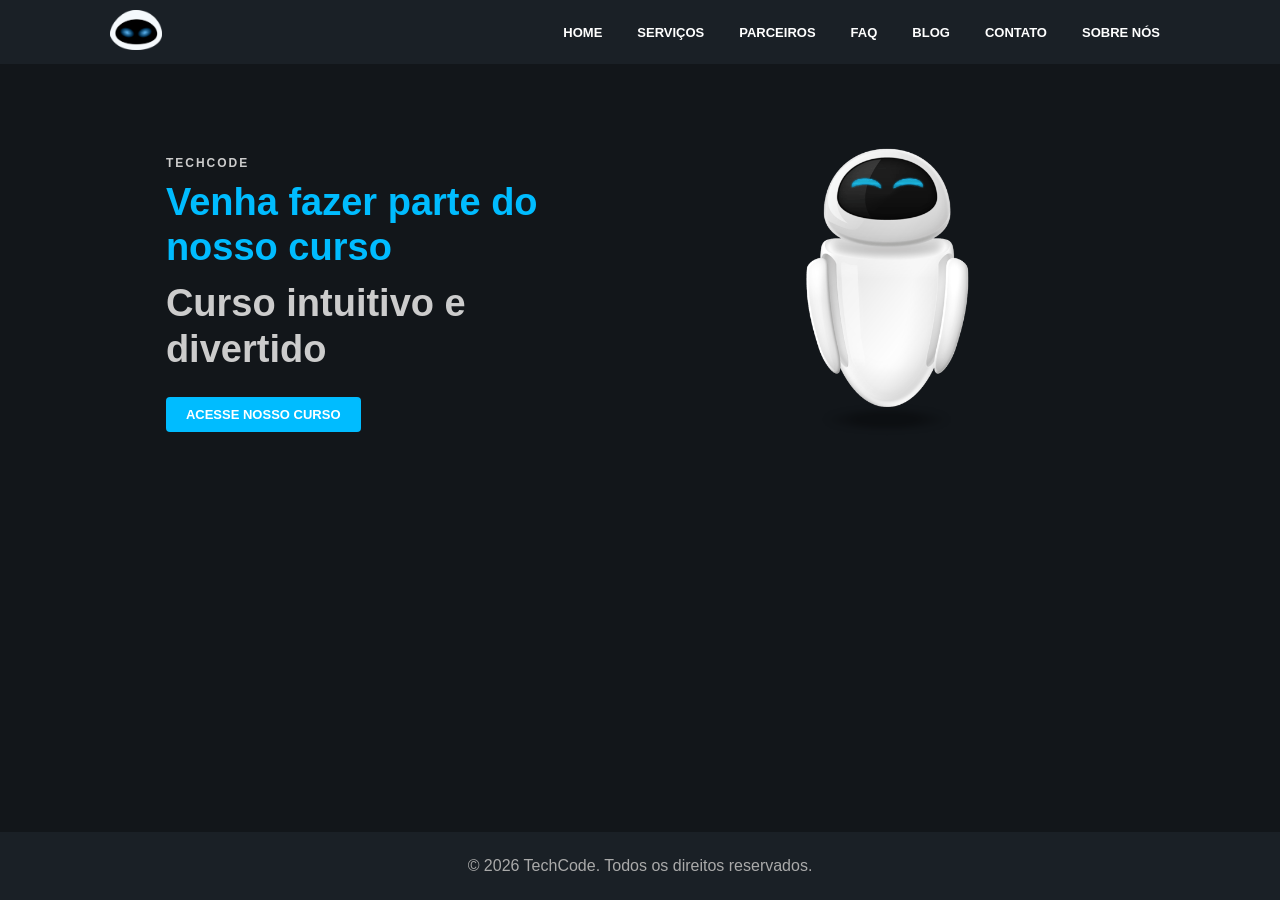
<file: index.html>
<!DOCTYPE html>
<html lang="pt-br">

<head>
    <meta charset="UTF-8">

    <!-- Faz o site se adaptar corretamente a celulares e tablets -->
    <meta name="viewport" content="width=device-width, initial-scale=1.0">

    <!-- Arquivo principal de estilos -->
    
  <link rel="stylesheet" href="style.css">

    <title>TechCode</title>
</head>

<body>

    <!--
        CABEÇALHO DO SITE
        Contém a mascote/logo e o menu principal.
        Como só existe um menu principal, usamos o ID "menu-principal".
    -->
    <header class="cabecalho">

        <!-- CAIXA QUE AGRUPA A IMAGEM E O MENU PARA FICAREM LADO A LADO -->
        <div class="topo-container">

            <!-- MASCOTE EVA -->
            <section class="mascote" aria-label="Mascote TechCode">
                <span class="mascote-cabeca">
                    <img
                        src="./imagens/cabeca.png"
                        alt="Eva, mascote da TechCode"
                    >
                </span>
            </section>

            <!-- MENU PRINCIPAL -->
            <nav id="menu-principal" aria-label="Menu principal">
                <ul class="menu-lista">
                    <li class="menu-item">
                        <a href="./index.html">HOME</a>
                    </li>
                    <li class="menu-item">
                        <a href="./servicos.html">SERVIÇOS</a>
                    </li>
                    <li class="menu-item">
                        <a href="./parceiros.html">PARCEIROS</a>
                    </li>
                    <li class="menu-item">
                        <a href="./FAQ.html">FAQ</a>
                    </li>
                    <li class="menu-item">
                        <a href="./blog.html">BLOG</a>
                    </li>
                    <li class="menu-item">
                        <a href="./contato.html">CONTATO</a>
                    </li>
                    <li class="menu-item">
                        <a href="./sobre.html">SOBRE NÓS</a>
                    </li>
                </ul>
            </nav>

        </div>

    </header>


    <!--
        CONTEÚDO PRINCIPAL
        Cada parte importante da página deve ser
        organizada dentro de uma SECTION.
    -->
    <main>

        <!-- Seção de apresentação -->
        <section id="inicio" class="apresentacao">

            <section class="apresentacao-texto">

                <span class="tag">TECHCODE</span>

                <h1>
                    Venha fazer parte do nosso curso
                    <strong>Curso intuitivo e divertido</strong>
                </h1>

                

                <a href="./servicos.html" class="botao-principal">
                    ACESSE NOSSO CURSO
                </a>

            </section>


            <!-- Área visual da página -->
            <section class="apresentacao-imagem">

                <img
                    src="./imagens/eva.png"
                    alt="Eva, mascote da TechCode"      
                >

            </section>

        </section>

    </main>


    <!-- RODAPÉ -->
    <footer class="rodape">

        <p>
            © 2026 TechCode. Todos os direitos reservados.
        </p>

    </footer>


</body>

</html>
</file>
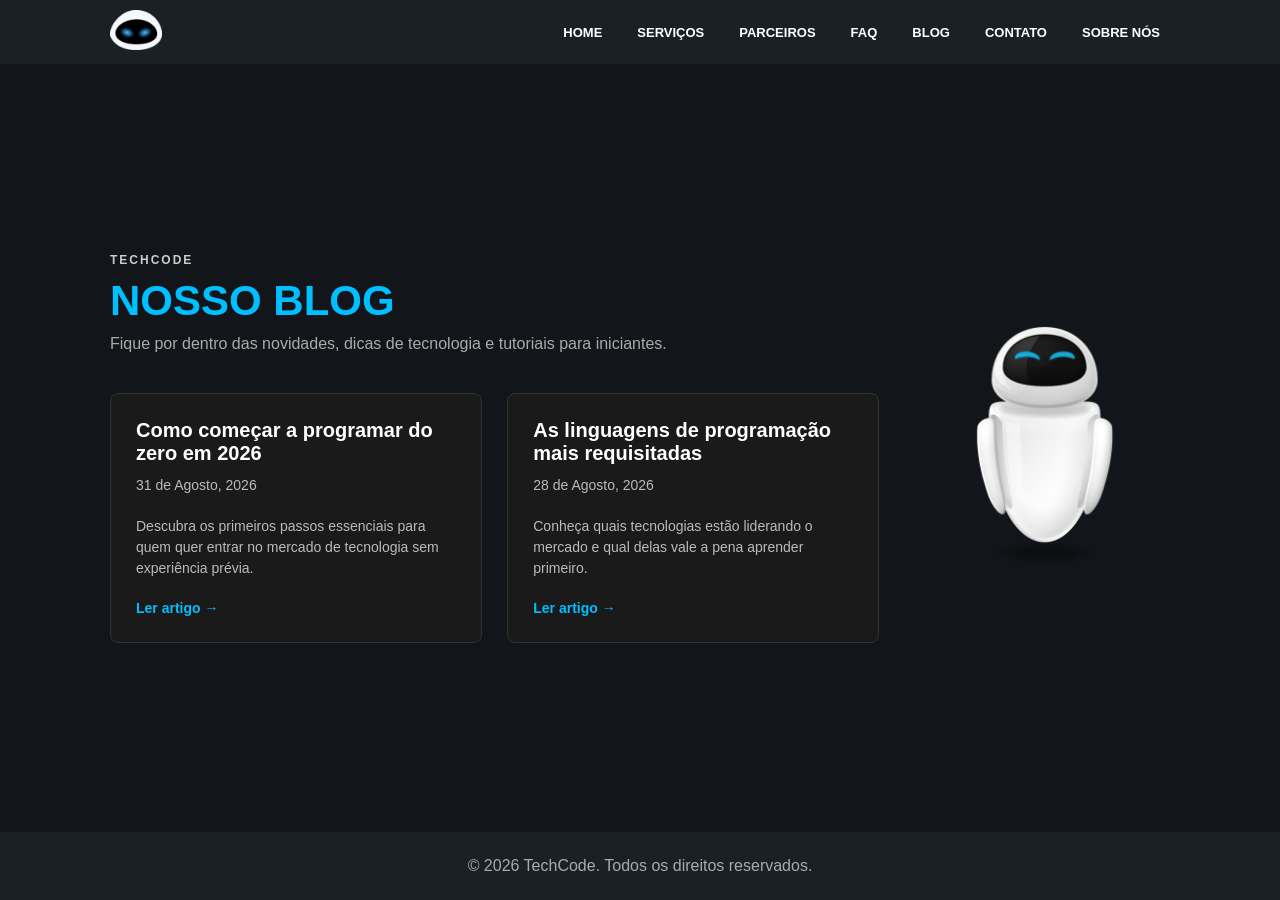
<file: blog.html>
<!DOCTYPE html>
<html lang="pt-br">

<head>
    <meta charset="UTF-8">
    <meta name="viewport" content="width=device-width, initial-scale=1.0">
    <link rel="stylesheet" href="style.css">
    <title>Blog - TechCode</title>
</head>

<body>

    <!-- CABEÇALHO (Mesmo padrão das outras páginas) -->
    <header class="cabecalho">
        <div class="topo-container">
            <section class="mascote" aria-label="Mascote TechCode">
                <span class="mascote-cabeca">
                    <img src="./imagens/cabeca.png" alt="Eva, mascote da TechCode">
                </span>
            </section>

            <nav id="menu-principal" aria-label="Menu principal">
                <ul class="menu-lista">
                    <li class="menu-item"><a href="./index.html">HOME</a></li>
                    <li class="menu-item"><a href="./servicos.html">SERVIÇOS</a></li>
                    <li class="menu-item"><a href="./parceiros.html">PARCEIROS</a></li>
                    <li class="menu-item"><a href="./FAQ.html">FAQ</a></li>
                    <li class="menu-item"><a href="./blog.html">BLOG</a></li>
                    <li class="menu-item"><a href="./contato.html">CONTATO</a></li>
                    <li class="menu-item"><a href="./sobre.html">SOBRE NÓS</a></li>
                </ul>
            </nav>
        </div>
    </header>

    <!-- CONTEÚDO PRINCIPAL DO BLOG -->
<main class="blog-container-layout">
    <div class="blog-content">
        <div class="blog-header-text">
            <span class="tag">TECHCODE</span>
            <h1>NOSSO BLOG</h1>
            <p>Fique por dentro das novidades, dicas de tecnologia e tutoriais para iniciantes.</p>
        </div>

        <div class="posts-grid">
            <!-- Card 1 -->
            <div class="post-card">
                <h3>Como começar a programar do zero em 2026</h3>
                <p class="post-date">31 de Agosto, 2026</p>
                <p>Descubra os primeiros passos essenciais para quem quer entrar no mercado de tecnologia sem experiência prévia.</p>
                <a href="#" class="ler-mais">Ler artigo →</a>
            </div>

            <!-- Card 2 -->
            <div class="post-card">
                <h3>As linguagens de programação mais requisitadas</h3>
                <p class="post-date">28 de Agosto, 2026</p>
                <p>Conheça quais tecnologias estão liderando o mercado e qual delas vale a pena aprender primeiro.</p>
                <a href="#" class="ler-mais">Ler artigo →</a>
            </div>
        </div>
    </div>

    <!-- Coluna com a Imagem do Robô -->
    <div class="blog-image">
        <img src="./imagens/eva.png" alt="Mascote TechCode">
    </div>
</main>

    <!-- RODAPÉ -->
    <footer class="rodape">
        <p>© 2026 TechCode. Todos os direitos reservados.</p>
    </footer>

</body>

</html>
</file>
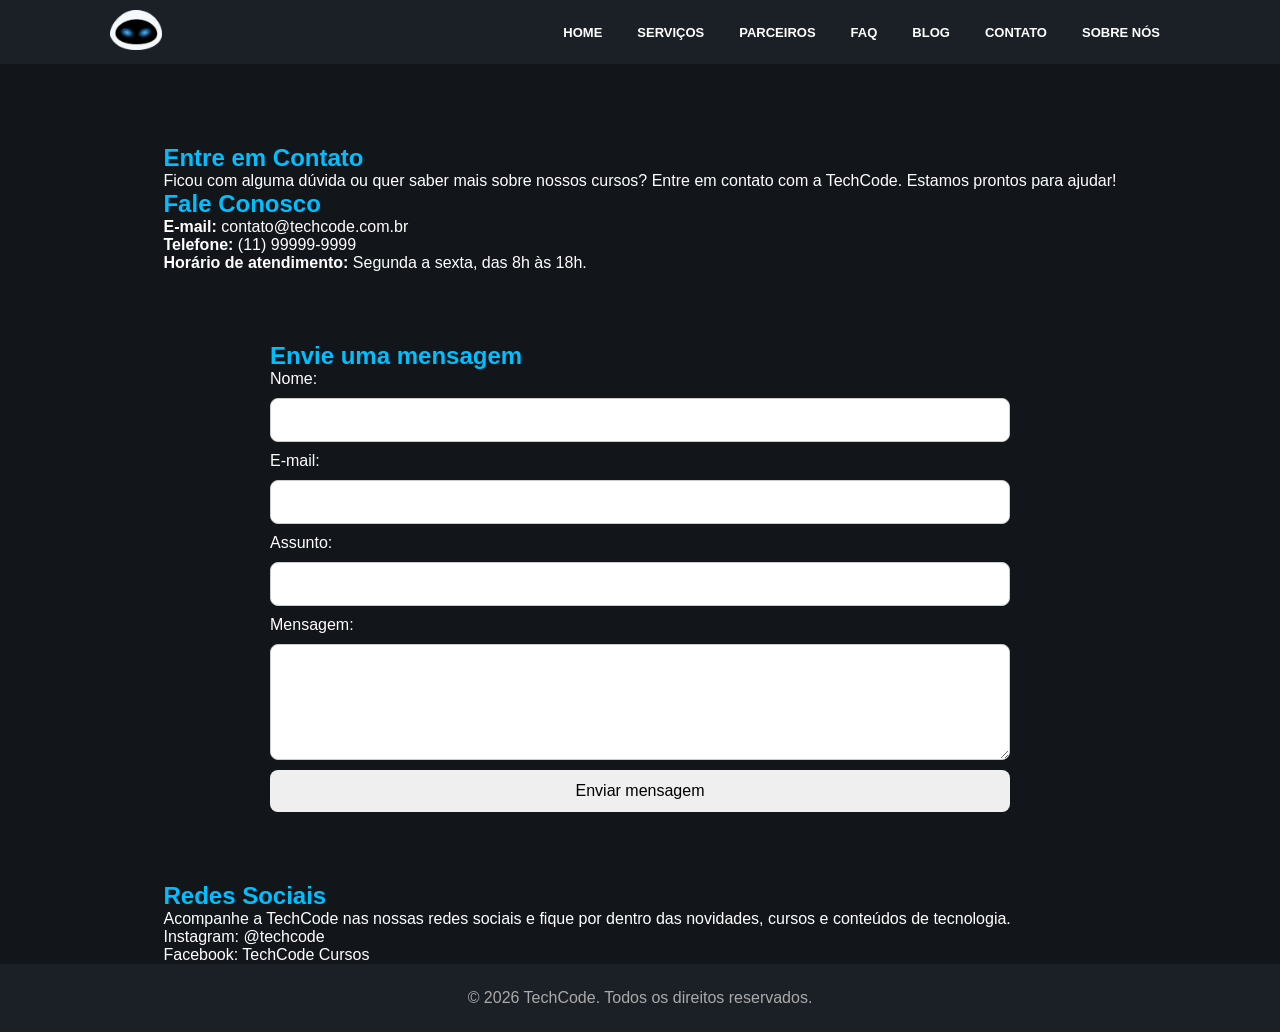
<file: contato.html>
<!DOCTYPE html>
<html lang="pt-br">

<head>
    <meta charset="UTF-8">

    <!-- Faz o site se adaptar corretamente a celulares e tablets -->
    <meta name="viewport" content="width=device-width, initial-scale=1.0">

    <!-- Arquivo principal de estilos -->
   <link rel="stylesheet" href="style.css">

    <title>Contato</title>
</head>

<body>

    <!--
        CABEÇALHO DO SITE
        Contém a mascote/logo e o menu principal.
        Como só existe um menu principal, usamos o ID "menu-principal".
    -->
    <header class="cabecalho">

        <!-- CAIXA QUE AGRUPA A IMAGEM E O MENU PARA FICAREM LADO A LADO -->
        <div class="topo-container">

            <!-- MASCOTE EVA -->
            <section class="mascote" aria-label="Mascote TechCode">
                <span class="mascote-cabeca">
                    <img
                        src="./imagens/cabeca.png"
                        alt="Eva, mascote da TechCode"
                    >
                </span>
            </section>

            <!-- MENU PRINCIPAL -->
            <nav id="menu-principal" aria-label="Menu principal">
                <ul class="menu-lista">
                    <li class="menu-item">
                        <a href="./index.html">HOME</a>
                    </li>
                    <li class="menu-item">
                        <a href="./servicos.html">SERVIÇOS</a>
                    </li>
                    <li class="menu-item">
                        <a href="./parceiros.html">PARCEIROS</a>
                    </li>
                    <li class="menu-item">
                        <a href="./FAQ.html">FAQ</a>
                    </li>
                    <li class="menu-item">
                        <a href="./blog.html">BLOG</a>
                    </li>
                    <li class="menu-item">
                        <a href="./contato.html">CONTATO</a>
                    </li>
                    <li class="menu-item">
                        <a href="./sobre.html">SOBRE NÓS</a>
                    </li>
                </ul>
            </nav>

        </div>

    </header>

    <main>

    <!-- TÍTULO DA PÁGINA -->
    <section class="contato-intro">
        <h1>Entre em Contato</h1>

        <p>
            Ficou com alguma dúvida ou quer saber mais sobre nossos cursos?
            Entre em contato com a TechCode. Estamos prontos para ajudar!
        </p>
    </section>

    <!-- INFORMAÇÕES DE CONTATO -->
    <section class="informacoes-contato">
        <h2>Fale Conosco</h2>

        <p><strong>E-mail:</strong> contato@techcode.com.br</p>

        <p><strong>Telefone:</strong> (11) 99999-9999</p>

        <p><strong>Horário de atendimento:</strong> Segunda a sexta, das 8h às 18h.</p>
    </section>

    <!-- FORMULÁRIO -->
    <section class="formulario-contato">
        <h2>Envie uma mensagem</h2>

        <form action="#" method="post">

            <label for="nome">Nome:</label>
            <input type="text" id="nome" name="nome" required>

            <label for="email">E-mail:</label>
            <input type="email" id="email" name="email" required>

            <label for="assunto">Assunto:</label>
            <input type="text" id="assunto" name="assunto" required>

            <label for="mensagem">Mensagem:</label>
            <textarea id="mensagem" name="mensagem" rows="5" required></textarea>

            <button type="submit">Enviar mensagem</button>

        </form>
    </section>

    <!-- REDES SOCIAIS -->
    <section class="redes-sociais">
        <h2>Redes Sociais</h2>

        <p>
            Acompanhe a TechCode nas nossas redes sociais e fique por dentro
            das novidades, cursos e conteúdos de tecnologia.
        </p>

        <p>
            Instagram: @techcode
        </p>

        <p>
            Facebook: TechCode Cursos
        </p>
    </section>

</main>

    <footer>
        <p>&copy; 2026 TechCode. Todos os direitos reservados.</p>
    </footer>

</body>
</html>
</file>
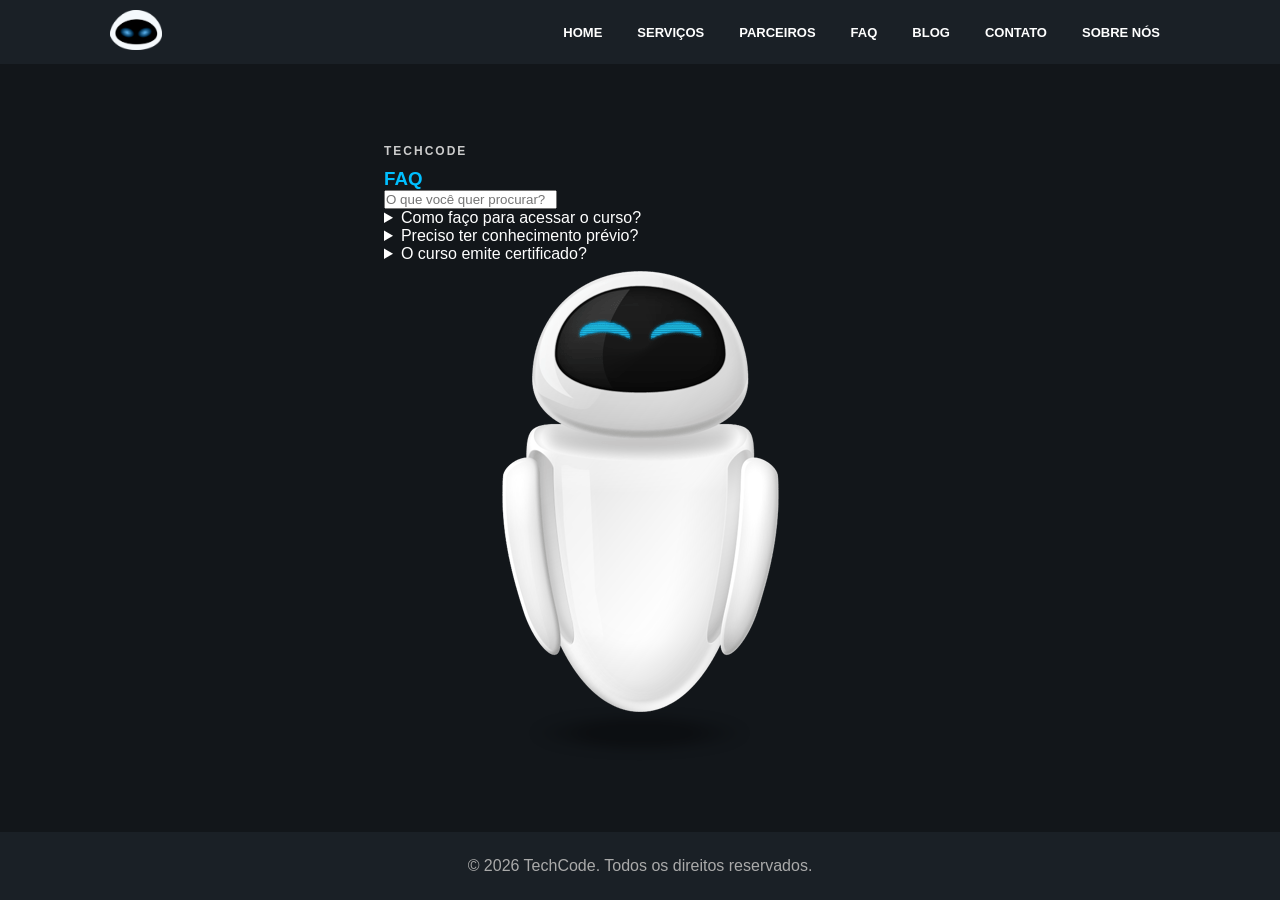
<file: FAQ.html>
<!DOCTYPE html>
<html lang="pt-br">

<head>
    <meta charset="UTF-8">

    <!-- Faz o site se adaptar corretamente a celulares e tablets -->
    <meta name="viewport" content="width=device-width, initial-scale=1.0">

    <!-- Arquivo principal de estilos -->
   <link rel="stylesheet" href="style.css">

    <title>FAQ</title>
</head>

<body>

    <!--
        CABEÇALHO DO SITE
        Contém a mascote/logo e o menu principal.
        Como só existe um menu principal, usamos o ID "menu-principal".
    -->
<header class="cabecalho">

        <!-- CAIXA QUE AGRUPA A IMAGEM E O MENU PARA FICAREM LADO A LADO -->
        <div class="topo-container">

            <!-- MASCOTE EVA -->
            <section class="mascote" aria-label="Mascote TechCode">
                <span class="mascote-cabeca">
                    <img
                        src="./imagens/cabeca.png"
                        alt="Eva, mascote da TechCode"
                    >
                </span>
            </section>

            <!-- MENU PRINCIPAL -->
            <nav id="menu-principal" aria-label="Menu principal">
                <ul class="menu-lista">
                    <li class="menu-item">
                        <a href="./index.html">HOME</a>
                    </li>
                    <li class="menu-item">
                        <a href="./servicos.html">SERVIÇOS</a>
                    </li>
                    <li class="menu-item">
                        <a href="./parceiros.html">PARCEIROS</a>
                    </li>
                    <li class="menu-item">
                        <a href="./FAQ.html">FAQ</a>
                    </li>
                    <li class="menu-item">
                        <a href="./blog.html">BLOG</a>
                    </li>
                    <li class="menu-item">
                        <a href="./contato.html">CONTATO</a>
                    </li>
                    <li class="menu-item">
                        <a href="./sobre.html">SOBRE NÓS</a>
                    </li>
                </ul>
            </nav>

        </div>

    </header>

    
    <!--
        CONTEÚDO PRINCIPAL
        Cada parte importante da página deve ser
        organizada dentro de uma SECTION.
    -->
<main class="faq-container">

    <!-- Coluna da Esquerda (Textos e Perguntas) -->
    <section class="faq-content">
        
        <!-- Cabeçalho do FAQ -->
        <section class="faq-header-text">
           <span class="tag">TECHCODE</span>
            <h1>FAQ</h1>
        </section>

        <!-- Barra de Pesquisa -->
        <div class="search-box">
            <input type="text" id="searchInput" placeholder="O que você quer procurar?">
        </div>

        <!-- Lista de Perguntas (Acordeão) -->
        <div class="faq-list">
            <details class="faq-item">
                <summary>Como faço para acessar o curso?</summary>
                <p>Após a confirmação da inscrição, você receberá um e-mail com os dados de acesso à plataforma.</p>
            </details>

            <details class="faq-item">
                <summary>Preciso ter conhecimento prévio?</summary>
                <p>Não! Nossos cursos começam do absoluto zero, ensinando tudo passo a passo.</p>
            </details>

            <details class="faq-item">
                <summary>O curso emite certificado?</summary>
                <p>Sim, ao concluir todas as aulas e projetos, você recebe um certificado digital gratuito.</p>
            </details>
        </div>

    </section>

    <!-- Coluna da Direita (Imagem da Mascote) -->
    <section class="faq-image">
        <img src="./imagens/eva.png" alt="Robô TechCode">
    </section>

</main>


    <!-- RODAPÉ -->
    <footer class="rodape">

        <p>
            © 2026 TechCode. Todos os direitos reservados.
        </p>

    </footer>


</body>

</html>
</file>
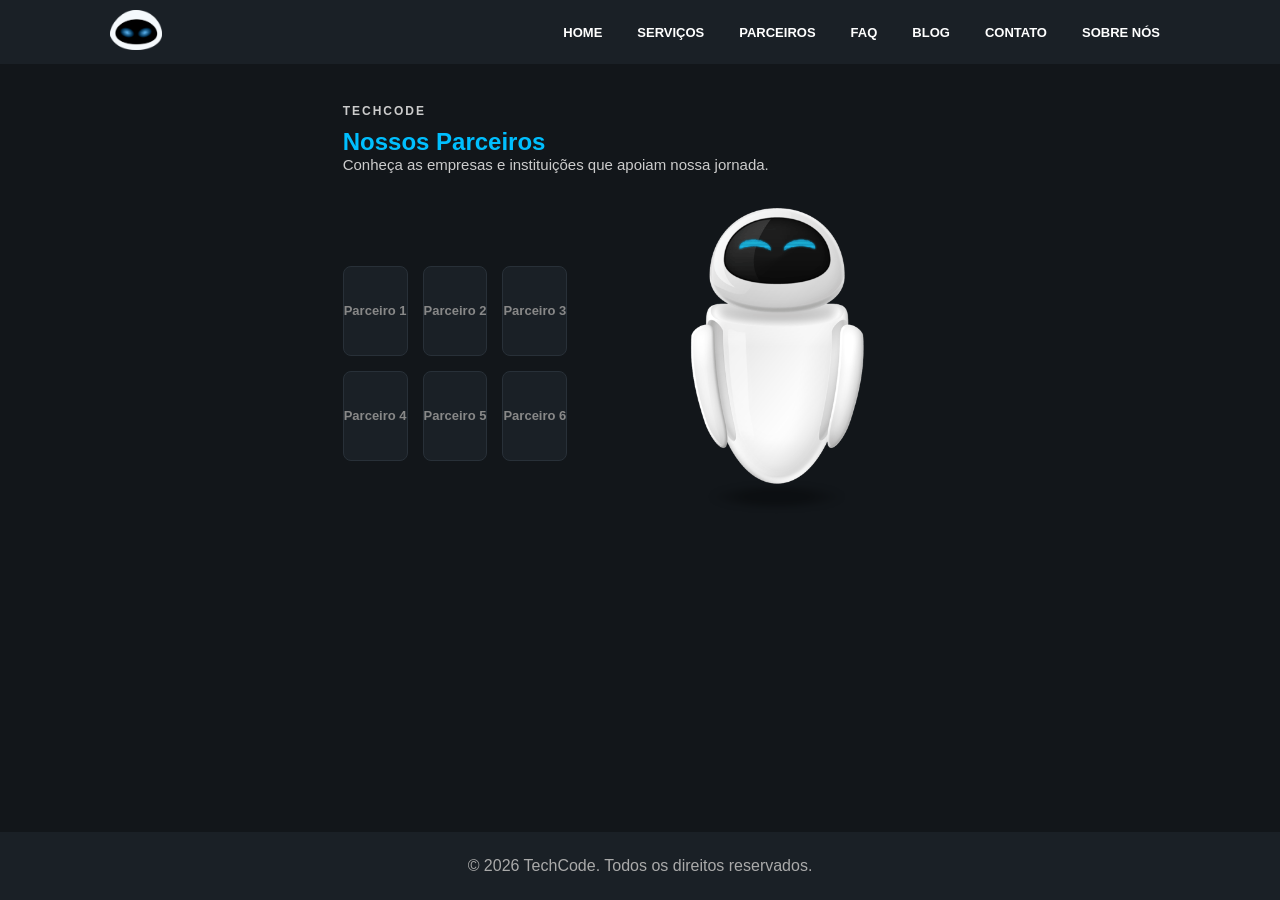
<file: parceiros.html>
<!DOCTYPE html>
<html lang="pt-br">

<head>
    <meta charset="UTF-8">
    <meta name="viewport" content="width=device-width, initial-scale=1.0">
    <link rel="stylesheet" href="style.css">
    <title>Parceiros - TechCode</title>
</head>

<body>

    <!-- CABEÇALHO DO SITE (PADRÃO) -->
    <header class="cabecalho">
        <div class="topo-container">
            <section class="mascote" aria-label="Mascote TechCode">
                <span class="mascote-cabeca">
                    <img src="./imagens/cabeca.png" alt="Eva, mascote da TechCode">
                </span>
            </section>

            <nav id="menu-principal" aria-label="Menu principal">
                <ul class="menu-lista">
                    <li class="menu-item"><a href="./index.html">HOME</a></li>
                    <li class="menu-item"><a href="./servicos.html">SERVIÇOS</a></li>
                    <li class="menu-item"><a href="./parceiros.html">PARCEIROS</a></li>
                    <li class="menu-item"><a href="./FAQ.html">FAQ</a></li>
                    <li class="menu-item"><a href="./blog.html">BLOG</a></li>
                    <li class="menu-item"><a href="./contato.html">CONTATO</a></li>
                    <li class="menu-item"><a href="./sobre.html">SOBRE NÓS</a></li>
                </ul>
            </nav>
        </div>
    </header>

    <!-- CONTEÚDO DE PARCEIROS -->
    <main class="conteudo-principal">
        <section class="secao-titulo">
            <span class="tag">TECHCODE</span>
            <h1>Nossos Parceiros</h1>
            <p>Conheça as empresas e instituições que apoiam nossa jornada.</p>
        </section>

        <!-- Layout baseado no wireframe: 6 cards na esquerda e imagem na direita -->
        <div class="parceiros-layout">
            <div class="grade-parceiros">
                <div class="card-parceiro">Parceiro 1</div>
                <div class="card-parceiro">Parceiro 2</div>
                <div class="card-parceiro">Parceiro 3</div>
                <div class="card-parceiro">Parceiro 4</div>
                <div class="card-parceiro">Parceiro 5</div>
                <div class="card-parceiro">Parceiro 6</div>
            </div>

           <!-- Imagem lateral com a classe correta -->
           <div class="imagem-destaque-parceiros">
            <img src="./imagens/eva.png" alt="Destaque Parceiros TechCode" class="img-parceiros">
        </div>
        </div>
    </main>

    <!-- RODAPÉ FIXO NO INFERIOR -->
    <footer>
        <p>&copy; 2026 TechCode. Todos os direitos reservados.</p>
    </footer>

</body>
</html>
</file>
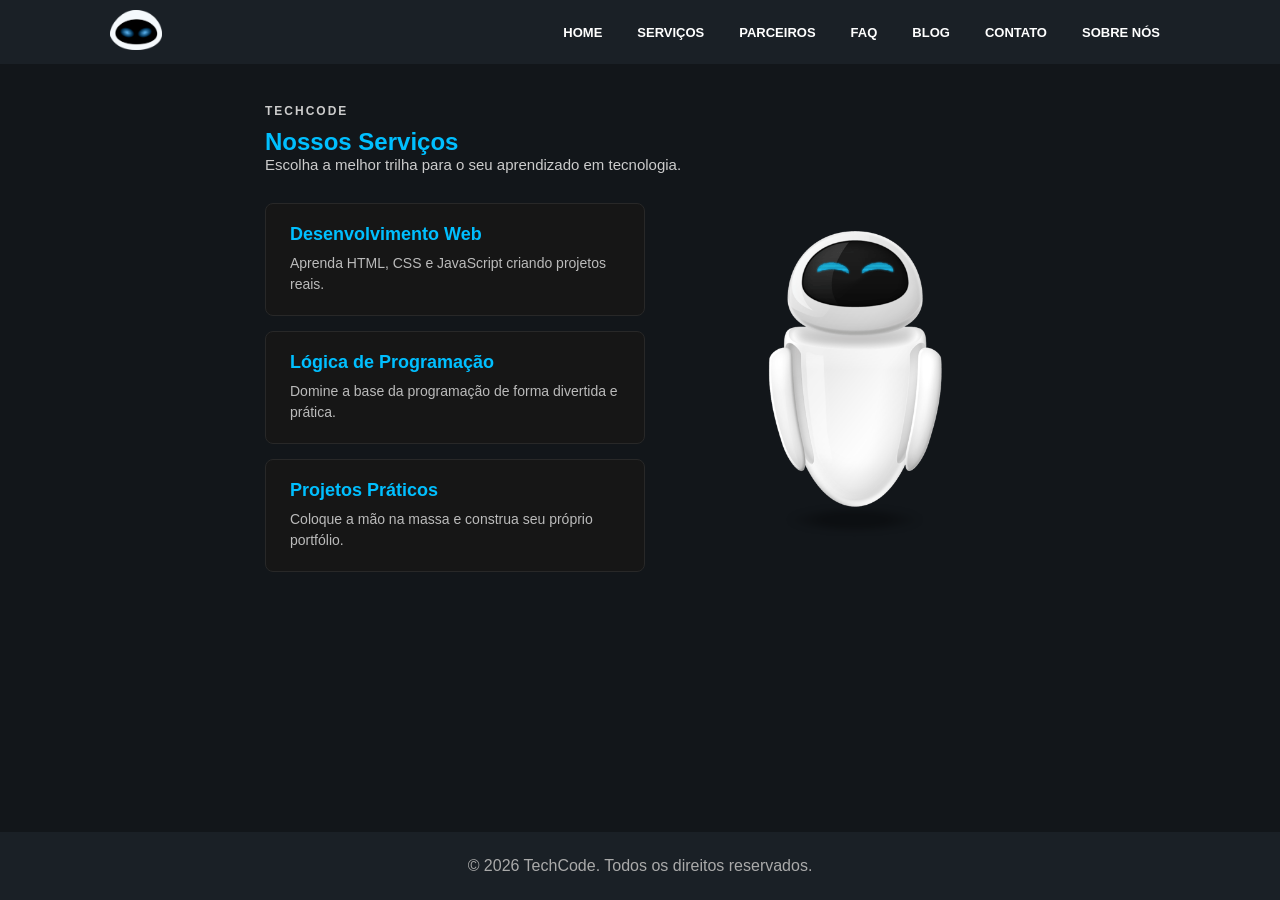
<file: servicos.html>
<!DOCTYPE html>
<html lang="pt-br">

<head>
    <meta charset="UTF-8">
    <!-- Faz o site se adaptar corretamente a celulares e tablets -->
    <meta name="viewport" content="width=device-width, initial-scale=1.0">
    <!-- Arquivo principal de estilos -->
    <link rel="stylesheet" href="style.css">
    <title>Serviços - TechCode</title>
</head>

<body>

    <!-- CABEÇALHO DO SITE -->
    <header class="cabecalho">
        <div class="topo-container">
            <!-- MASCOTE EVA -->
            <section class="mascote" aria-label="Mascote TechCode">
                <span class="mascote-cabeca">
                    <img src="./imagens/cabeca.png" alt="Eva, mascote da TechCode">
                </span>
            </section>

            <!-- MENU PRINCIPAL COM O BLOG ADICIONADO -->
            <nav id="menu-principal" aria-label="Menu principal">
                <ul class="menu-lista">
                    <li class="menu-item">
                        <a href="./index.html">HOME</a>
                    </li>
                    <li class="menu-item">
                        <a href="./servicos.html">SERVIÇOS</a>
                    </li>
                    <li class="menu-item">
                        <a href="./parceiros.html">PARCEIROS</a>
                    </li>
                    <li class="menu-item">
                        <a href="./FAQ.html">FAQ</a>
                    </li>
                    <li class="menu-item">
                        <a href="./blog.html">BLOG</a>
                    </li>
                    <li class="menu-item">
                        <a href="./contato.html">CONTATO</a>
                    </li>
                    <li class="menu-item">
                        <a href="./sobre.html">SOBRE NÓS</a>
                    </li>
                </ul>
            </nav>
        </div>
    </header>

    <!-- CONTEÚDO CENTRAL BASEADO NO WIREFRAME DE SERVIÇOS -->
    <main class="conteudo-principal">
        
        <!-- Título e Subtítulo (correspondentes às linhas do topo no wireframe) -->
<!-- Título e Subtítulo padronizados com a Home -->
<section class="secao-titulo">
    <span class="tag">TECHCODE</span>
    <h1>Nossos Serviços</h1>
    <p>Escolha a melhor trilha para o seu aprendizado em tecnologia.</p>
</section>

        <!-- Container que separa os 3 cards (esquerda) da imagem de destaque (direita) -->
        <div class="servicos-layout">
            
            <!-- Os 3 Cards do Wireframe -->
            <div class="cards-trilha">
                <div class="card-servico">
                    <h3>Desenvolvimento Web</h3>
                    <p>Aprenda HTML, CSS e JavaScript criando projetos reais.</p>
                </div>
                
                <div class="card-servico">
                    <h3>Lógica de Programação</h3>
                    <p>Domine a base da programação de forma divertida e prática.</p>
                </div>
                
                <div class="card-servico">
                    <h3>Projetos Práticos</h3>
                    <p>Coloque a mão na massa e construa seu próprio portfólio.</p>
                </div>
            </div>

            <!-- Imagem lateral de destaque (igual ao wireframe) -->
            <div class="imagem-destaque-servicos">
                <img src="./imagens/eva.png" alt="Destaque Serviços TechCode">
            </div>

        </div>

    </main>

    <!-- RODAPÉ -->
    <footer>
        <p>&copy; 2026 TechCode. Todos os direitos reservados.</p>
    </footer>

</body>
</html>
</file>
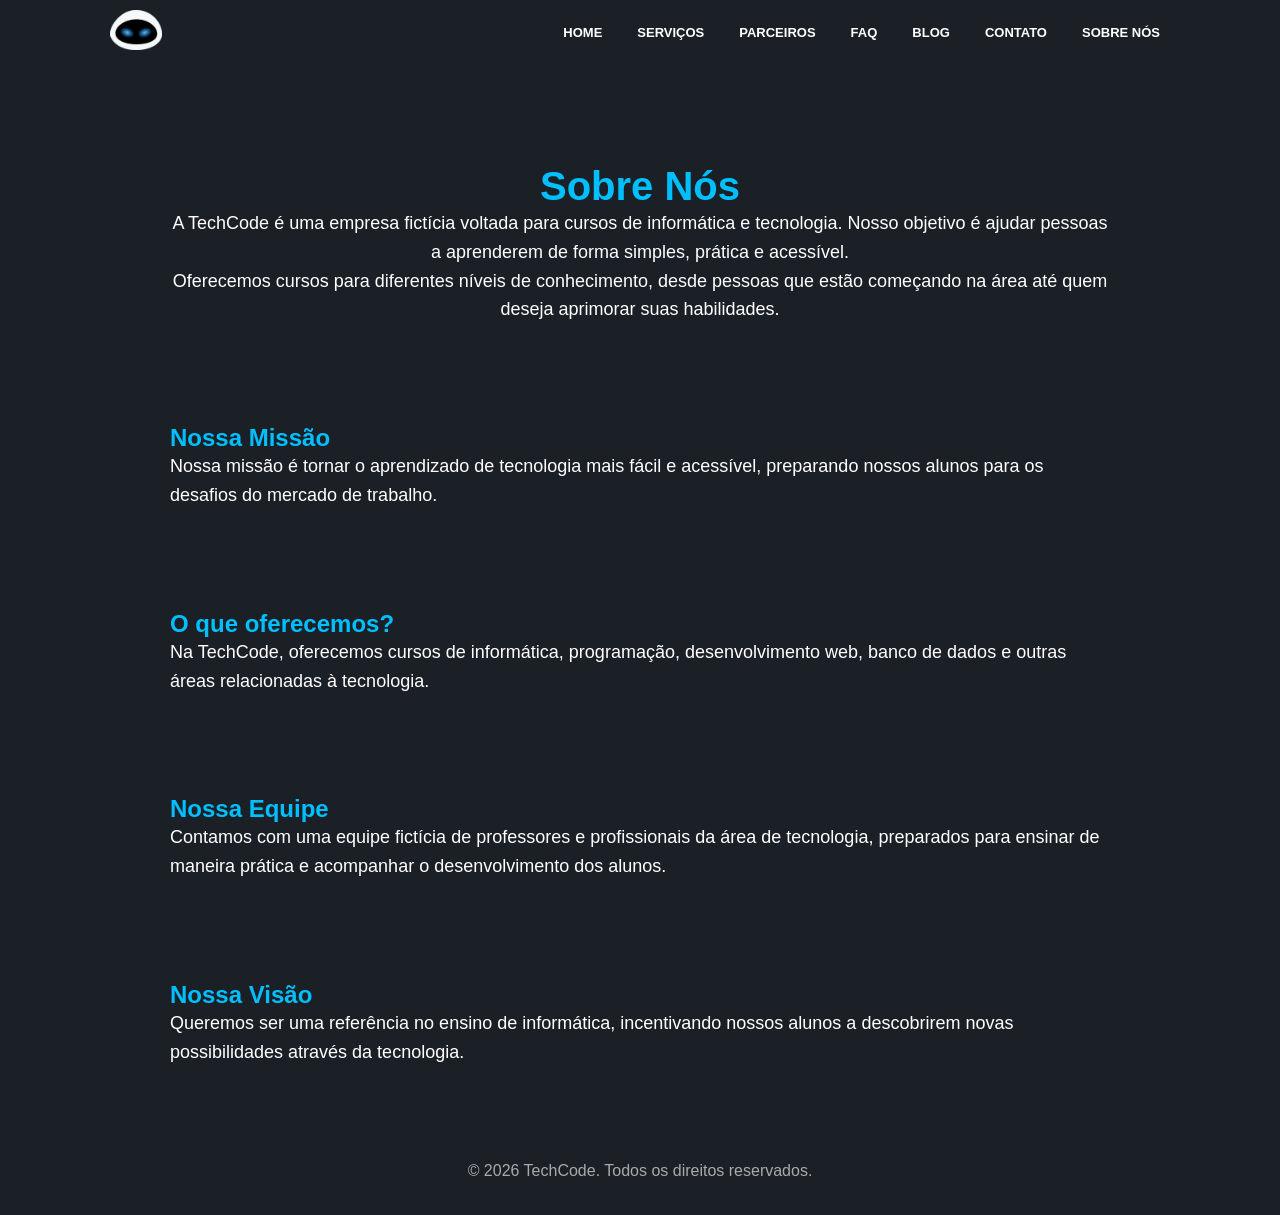
<file: sobre.html>
<!DOCTYPE html>
<html lang="pt-br">

<head>
    <meta charset="UTF-8">

    <!-- Faz o site se adaptar corretamente a celulares e tablets -->
    <meta name="viewport" content="width=device-width, initial-scale=1.0">

    <!-- Arquivo principal de estilos -->
  <link rel="stylesheet" href="style.css">

    <title>Sobre</title>
</head>

<body>

    <!--
        CABEÇALHO DO SITE
        Contém a mascote/logo e o menu principal.
        Como só existe um menu principal, usamos o ID "menu-principal".
    -->
   <header class="cabecalho">

        <!-- CAIXA QUE AGRUPA A IMAGEM E O MENU PARA FICAREM LADO A LADO -->
        <div class="topo-container">

            <!-- MASCOTE EVA -->
            <section class="mascote" aria-label="Mascote TechCode">
                <span class="mascote-cabeca">
                    <img
                        src="./imagens/cabeca.png"
                        alt="Eva, mascote da TechCode"
                    >
                </span>
            </section>

            <!-- MENU PRINCIPAL -->
            <nav id="menu-principal" aria-label="Menu principal">
                <ul class="menu-lista">
                    <li class="menu-item">
                        <a href="./index.html">HOME</a>
                    </li>
                    <li class="menu-item">
                        <a href="./servicos.html">SERVIÇOS</a>
                    </li>
                    <li class="menu-item">
                        <a href="./parceiros.html">PARCEIROS</a>
                    </li>
                    <li class="menu-item">
                        <a href="./FAQ.html">FAQ</a>
                    </li>
                    <li class="menu-item">
                        <a href="./blog.html">BLOG</a>
                    </li>
                    <li class="menu-item">
                        <a href="./contato.html">CONTATO</a>
                    </li>
                    <li class="menu-item">
                        <a href="./sobre.html">SOBRE NÓS</a>
                    </li>
                </ul>
            </nav>

        </div>

        <main>

    <!-- SOBRE A EMPRESA -->
    <section class="sobre-empresa">
        <h1>Sobre Nós</h1>

        <p>
            A TechCode é uma empresa fictícia voltada para cursos de informática
            e tecnologia. Nosso objetivo é ajudar pessoas a aprenderem de forma
            simples, prática e acessível.
        </p>

        <p>
            Oferecemos cursos para diferentes níveis de conhecimento, desde
            pessoas que estão começando na área até quem deseja aprimorar suas
            habilidades.
        </p>
    </section>

    <!-- NOSSA MISSÃO -->
    <section class="nossa-missao">
        <h2>Nossa Missão</h2>

        <p>
            Nossa missão é tornar o aprendizado de tecnologia mais fácil e
            acessível, preparando nossos alunos para os desafios do mercado
            de trabalho.
        </p>
    </section>

    <!-- O QUE OFERECEMOS -->
    <section class="nossos-cursos">
        <h2>O que oferecemos?</h2>

        <p>
            Na TechCode, oferecemos cursos de informática, programação,
            desenvolvimento web, banco de dados e outras áreas relacionadas
            à tecnologia.
        </p>
    </section>

    <!-- NOSSA EQUIPE -->
    <section class="nossa-equipe">
        <h2>Nossa Equipe</h2>

        <p>
            Contamos com uma equipe fictícia de professores e profissionais
            da área de tecnologia, preparados para ensinar de maneira
            prática e acompanhar o desenvolvimento dos alunos.
        </p>
    </section>

    <!-- VISÃO -->
    <section class="nossa-visao">
        <h2>Nossa Visão</h2>

        <p>
            Queremos ser uma referência no ensino de informática, incentivando
            nossos alunos a descobrirem novas possibilidades através da
            tecnologia.
        </p>
    </section>

    
    <!-- RODAPÉ -->
    <footer>
        <p>&copy; 2026 TechCode. Todos os direitos reservados.</p>
    </footer>

</main>



    </header>

    </body>
</html>
</file>
<file: style.css>
/* --- RESET BÁSICO --- */
* {
    margin: 0;
    padding: 0;
    box-sizing: border-box;
    font-family: Arial, sans-serif;
}

/* Fundo escuro do site inteiro */
body {
    background-color: #12161a;
    color: #ffffff;
    margin: 0;
    display: flex;
    flex-direction: column;
    min-height: 100vh;
}

/* Garante que os títulos tenham aquele destaque azul */
h2 {
    color: #00bfff; 
}

h1 {
    color: #00bfff;
}

/* --- TOPO E MENU --- */
.cabecalho {
    background-color: #1a2026;
    padding: 10px 0;
}

.topo-container {
    max-width: 1100px;
    margin: 0 auto;
    display: flex;
    justify-content: space-between;
    align-items: center;
    padding: 0 20px;
}

/* Controla o tamanho da cabeça do robô no topo */
.mascote-cabeca img {
    height: 40px;
    width: auto;
}

/* Coloca os links do menu lado a lado */
.menu-lista {
    display: flex;
    list-style: none;
    gap: 15px;
}

.menu-item a {
    color: #ffffff;
    text-decoration: none;
    font-weight: bold;
    font-size: 13px;
    padding: 5px 10px;
    transition: color 0.3s ease;
}

.menu-item a:hover {
    color: #00bfff;
}

/* --- BANNER PRINCIPAL (HOME) --- */
main {
    max-width: 1100px;
    margin: 80px auto 0 auto;
    padding: 0 20px;
}

.apresentacao {
    display: flex;
    align-items: center;
    justify-content: space-between;
    gap: 40px;
}

.apresentacao-texto {
    flex: 1;
}

.tag {
    color: #cccccc;
    font-weight: bold;
    font-size: 12px;
    letter-spacing: 2px;
    display: block;
    margin-bottom: 10px;
}

.apresentacao-texto h1 {
    color: #00bcff;
    font-size: 38px;
    font-weight: bold;
    line-height: 1.2;
    margin-bottom: 25px;
}

.apresentacao-texto h1 strong {
    display: block;
    color: #cccccc;
    font-size: 38px;
    margin-top: 10px;
}

.botao-principal {
    display: inline-block;
    background-color: #00bcff;
    color: #ffffff;
    text-decoration: none;
    font-weight: bold;
    padding: 10px 20px;
    border-radius: 4px;
    font-size: 13px;
}

.apresentacao-imagem {
    flex: 1;
    display: flex;
    justify-content: center;
}

.apresentacao-imagem img {
    max-width: 300px;
    height: auto;
}

/* --- PÁGINA DE SERVIÇOS --- */
.conteudo-principal {
    display: flex;
    flex-direction: column;
    align-items: flex-start;
    max-width: 1100px;
    margin: 40px auto;
    padding: 0 20px;
}

.secao-titulo {
    margin-bottom: 30px;
}

/* Padroniza o título da página de serviços */
.secao-titulo h2 {
    font-size: 38px;
    font-weight: bold;
    color: #ffffff;
    line-height: 1.2;
    margin-top: 5px;
    margin-bottom: 10px;
}

.secao-titulo p {
    color: #cccccc;
    font-size: 15px;
}

.servicos-layout {
    display: flex;
    justify-content: space-between;
    align-items: center;
    width: 100%;
    gap: 50px;
}

.cards-trilha {
    display: flex;
    flex-direction: column;
    gap: 15px;
}

/* Estilo aprimorado dos cards com transição suave e hover */
.card-servico {
    background-color: #161616;
    border: 1px solid #282828;
    padding: 20px 24px;
    border-radius: 8px;
    width: 380px;
    color: #fff;
    transition: transform 0.3s ease, border-color 0.3s ease, box-shadow 0.3s ease;
}

/* Efeito ao passar o mouse: "salta" levemente e ganha brilho azul */
.card-servico:hover {
    transform: translateY(-5px);
    border-color: #00bfff;
    box-shadow: 0 5px 15px rgba(0, 191, 255, 0.2);
}

.card-servico h3 {
    color: #00bfff;
    font-size: 18px;
    margin-bottom: 8px;
}

.card-servico p {
    color: #bbb;
    font-size: 14px;
    line-height: 1.5;
    margin: 0;
}

.imagem-destaque-servicos img {
    width: 320px;
    height: auto;
}

/* --- PÁGINA DE PARCEIROS --- */
.parceiros-layout {
    display: flex;
    justify-content: space-between;
    align-items: center;
    width: 100%;
    gap: 50px;
}

.grade-parceiros {
    display: grid;
    grid-template-columns: repeat(3, 1fr);
    gap: 15px;
    flex: 1;
}

.card-parceiro {
    background-color: #1a2026;
    border: 1px solid #283038;
    height: 90px;
    border-radius: 8px;
    display: flex;
    align-items: center;
    justify-content: center;
    color: #888;
    font-weight: bold;
    font-size: 13px;
}

.imagem-destaque-parceiros img.img-parceiros {
    width: 320px;
    height: auto;
    display: block;
}

/* --- AJUSTES GERAIS DE LAYOUT --- */
main, .conteudo-principal {
    flex: 1;
}

/* Estilo do rodapé no inferior */
footer {
    text-align: center;
    padding: 25px 0;
    color: #aaaaaa;
    background-color: #1a2026;
    width: 100%;
    margin-top: auto;
}
/* --- PÁGINA DE BLOG (ESTILOS DOS CARDS) --- */
.blog-container {
    max-width: 1100px;
    margin: 50px auto;
    padding: 0 20px;
}

.blog-header-text {
    margin-bottom: 40px;
}

.blog-header-text h1 {
    color: #00bfff;
    font-size: 42px;
    margin: 5px 0 10px 0;
}

.blog-header-text p {
    color: #aaa;
    font-size: 16px;
}

.posts-grid {
    display: grid;
    grid-template-columns: repeat(auto-fit, minmax(300px, 1fr));
    gap: 25px;
}

.post-card {
    background-color: #1a1a1a;
    border: 1px solid #333;
    border-radius: 8px;
    padding: 25px;
    transition: transform 0.3s ease, border-color 0.3s ease, box-shadow 0.3s ease;
}

.post-card:hover {
    transform: translateY(-5px);
    border-color: #00bfff;
    box-shadow: 0 5px 15px rgba(0, 191, 255, 0.2);
}

.post-card h3 {
    color: #fff;
    font-size: 20px;
    margin-bottom: 10px;
}

.post-date {
    color: #777;
    font-size: 13px;
    margin-bottom: 15px;
}

.post-card p {
    color: #bbb;
    font-size: 14px;
    line-height: 1.5;
    margin-bottom: 20px;
}

.ler-mais {
    color: #00bfff;
    text-decoration: none;
    font-weight: bold;
    font-size: 14px;
}

.ler-mais:hover {
    text-decoration: underline;
}
.blog-container-layout {
    display: flex;
    justify-content: space-between;
    align-items: center;
    max-width: 1100px;
    margin: 40px auto;
    padding: 0 20px;
    gap: 40px;
}

.blog-image {
    flex: 1;
    display: flex;
    justify-content: center;
}

.blog-image img {
    max-width: 100%;
    height: auto;
    max-height: 420px;
}


.sobre-empresa,
.nossa-missao,
.nossos-cursos,
.nossa-equipe,
.nossa-visao {
    max-width: 1000px;
    margin: 40px auto;
    padding: 30px;
    border-radius: 15px;
}

.sobre-empresa {
    text-align: center;
}

.sobre-empresa h1 {
    font-size: 40px;
}

.sobre-empresa p,
.nossa-missao p,
.nossos-cursos p,
.nossa-equipe p,
.nossa-visao p {
    font-size: 18px;
    line-height: 1.6;
}

.formulario-contato {
    max-width: 800px;
    margin: 40px auto;
    padding: 30px;
}

.formulario-contato form {
    display: flex;
    flex-direction: column;
    gap: 10px;
}

.formulario-contato input,
.formulario-contato textarea {
    padding: 12px;
    border-radius: 8px;
    border: 1px solid #ccc;
    font-size: 16px;
}

.formulario-contato button {
    padding: 12px;
    border: none;
    border-radius: 8px;
    cursor: pointer;
    font-size: 16px;
}
</file>
